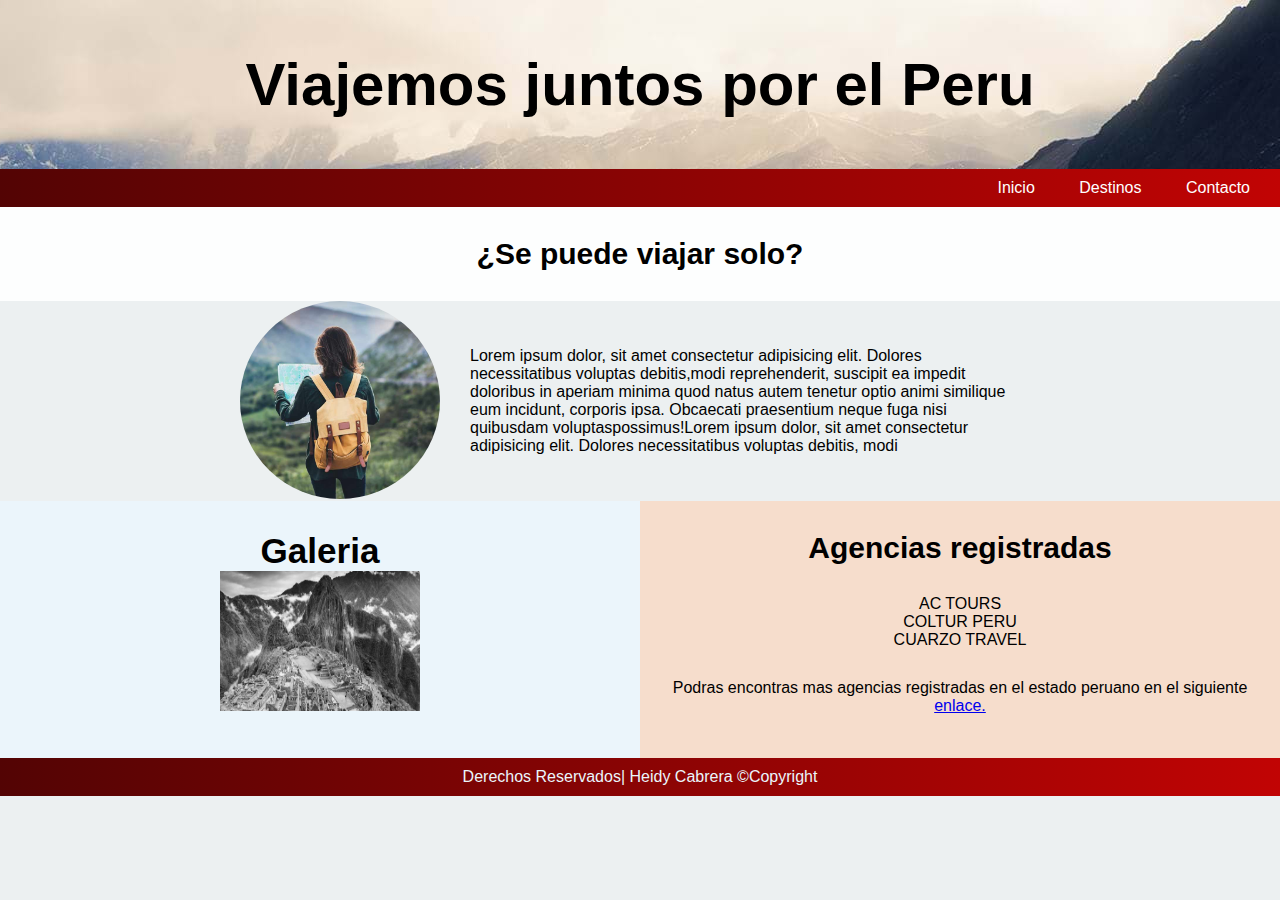
<file: Index.html>
<!DOCTYPE html>
<html lang="en">
<!--Lenguaje de la pagina-->

<head>
    <meta charset="UTF-8">
    <meta http-equiv="X-UA-Compatible" content="IE=edge">
    <meta name="viewport" content="width=device-width, initial-scale=1.0">
    <title>Viajemos</title>
    <!--Link para CSS-->
    <link rel="stylesheet" href="Estilo/Estilos.css">
    <!--Logo de cabecera-->
    <link rel="shortcut icon" href="Mult/lupa.png" type="image/x-icon">
    <!--fuente de tipografia-->
    <enlace rel="preconectar" href="https://fonts.googleapis.com">
        <enlace rel="preconectar" href="https://fonts.gstatic.com" crossorigin>
            <enlace href="https: //fonts.googleapis.com/css2? family= Signika+Negativo:wght@300 & display=swap"
                rel="stylesheet">
</head>

<body>
    <div class="padre">
        
       <h1 class="cabecera">Viajemos juntos por el Peru</h1>

        <nav class="menu">
            <ul>
                <!--Enlace Relativo-->
                <li><a href="Index.html">Inicio</a> </li>
                <li><a href="#">Destinos</a>
                    <ul class="submenu">
                        <li><a href="Paginas/Costa.html">Costa</a> </li>
                        <li><a href="Paginas/Sierra.html">Sierra</a> </li>
                        <li><a href="Paginas/Selva.html">Selva</a> </li>
                    </ul>
                </li>
                <li><a href="Paginas/Contacto.html">Contacto</a></li>
            </ul>
        </nav>

        <section class="nosotros">
            <h3>¿Se puede viajar solo?</h3>
            <div class="info">
                <img src="Mult/solo.png" class="info_img">
                <p>Lorem ipsum dolor, sit amet consectetur adipisicing elit. Dolores necessitatibus voluptas
                    debitis,modi reprehenderit, suscipit ea impedit doloribus in aperiam minima quod natus autem tenetur
                    optio animi similique eum incidunt, corporis ipsa. Obcaecati praesentium neque fuga nisi quibusdam
                    voluptaspossimus!Lorem ipsum dolor, sit amet consectetur adipisicing elit. Dolores necessitatibus
                    voluptas debitis, modi
                </p>
            </div>
        </section>

        <div class="galeria"> 
            <h3>Galeria</h3>
            <img src="Mult/cusco.png">
        </div>

        <div class="agencias">
            <h3>Agencias registradas</h3>
            <div class="agencias_lista">
                <ul class="lista">
                    <li>AC TOURS</li>
                    <li>COLTUR PERU</li>
                    <li>CUARZO TRAVEL</li>
                </ul>
                <p class="lista__p">Podras encontras mas agencias registradas en el estado peruano en el
                    siguiente <a
                        href="https://www.mincetur.gob.pe/wp-content/uploads/documentos/turismo/funciones_y_normatividad/normatividad/prestadores_servicios_turisticos/RELACION_OFICIAL_AGVT_CHINAS_AL24092015.pdf"
                        target="_blank">enlace.</a></p>
            </div>
        </div>

        <footer class="footer">
            <div>
                Derechos Reservados| Heidy Cabrera ©Copyright
            </div>
        </footer>
    </div>
</body>

</html>
</file>
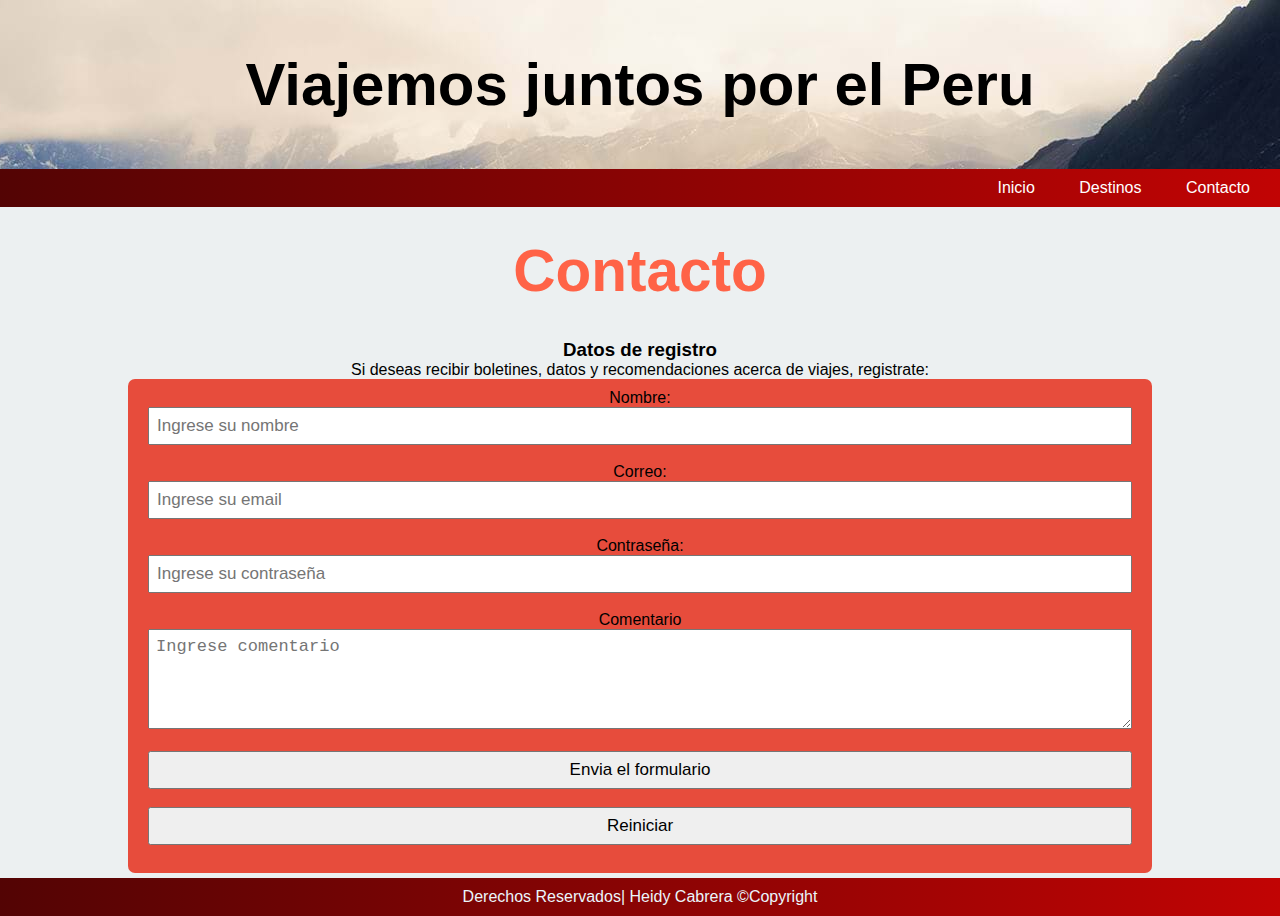
<file: Paginas/Contacto.html>
<!DOCTYPE html>
<html lang="en">

<head>
    <meta charset="UTF-8">
    <meta http-equiv="X-UA-Compatible" content="IE=edge">
    <meta name="viewport" content="width=device-width, initial-scale=1.0">

    <!--Link para el Logo-->
    <link rel="shortcut icon" href="../Mult/lupa.png" type="image/x-icon">
    <!--Link de CSS-->
    <link rel="stylesheet" href="../Estilo/Estilos.css">

    <title>Viajemos</title>
</head>

<body>

    <h1 class="cabecera">Viajemos juntos por el Peru</h1>

    <nav class="menu">
        <ul>
            <li><a href="../Index.html">Inicio</a> </li>
            <li><a href="#">Destinos</a>
                <ul class="submenu">
                    <li><a href="Costa.html">Costa</a> </li>
                    <li><a href="Sierra.html">Sierra</a> </li>
                    <li><a href="Selva.html">Selva</a> </li>
                </ul>
            </li>
            <li><a href="Contacto.html">Contacto</a> </li>
        </ul>
    </nav>

    <div class="subtitulo">
        <h3>Contacto</h3>
    </div>

    <div class="contac">
        <div class="contac__titulo">
            <h3>Datos de registro</h3>
        </div>
        <div class="contac__p">
            <p>Si deseas recibir boletines, datos y recomendaciones acerca de viajes, registrate: </p>
        </div>

        <div>
            <form class="formulario">
                <!--Formulario-->
                <!--Datos de resgitro-->
                <label for="nombre">Nombre:</label>
                <input type="text" placeholder="Ingrese su nombre" name="nombre ">

                <br>

                <label for="correo">Correo:</label>
                <input type="email" placeholder="Ingrese su email" name="correo">

                <br>

                <label for="contraseña">Contraseña:</label>
                <input type="password" placeholder="Ingrese su contraseña" name="contraseña">

                <br>
                <label for="Comentario">Comentario</label>
                <textarea name="mensaje" placeholder="Ingrese comentario"></textarea>


                <!--
                <br>
                <label for="">Ingrese su genero</label>
                <input type="radio" value="fem" name="genero">Femenino
                <input type="radio" value="mas" name="genero">Masculino
                <input type="radio" value="pnd" name="genero">Prefiero no decirlo

                <br>

                <input type="checkbox" value="1"> Acepta los terminos y condiciones
                <input type="checkbox" value="2"> Acepta envio de email

                <br>
                 Botones -->
                <!-- Boton enviar -->
                <input type="submit" value="Envia el formulario">
                <!-- Boton resetear -->
                <input type="reset" value="Reiniciar">
                <!-- Boton que no hace nada, pero sirve para Js -->
                <!--<input type="button" value="No sirve_JS">-->


            </form>
        </div>
    </div>

    <!--<div class="contac__img">
        <img src="../Mult/Mochila_contacto.png" alt="">
    </div>
-->

    <footer class="footer">
        <div>
            Derechos Reservados| Heidy Cabrera ©Copyright
        </div>
    </footer>

</body>

</html>
</file>
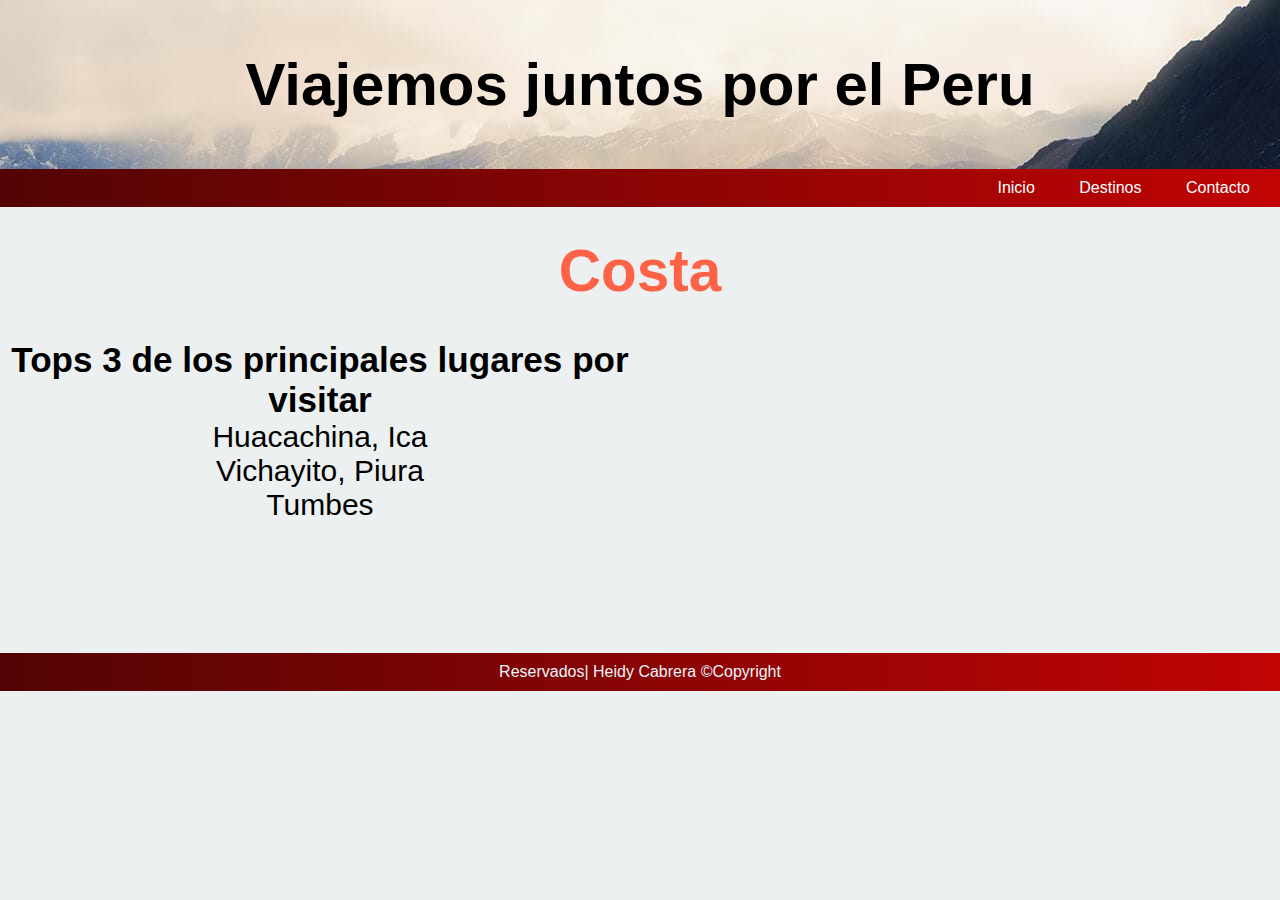
<file: Paginas/Costa.html>
<!DOCTYPE html>
<html lang="en">

<head>
    <meta charset="UTF-8">
    <meta http-equiv="X-UA-Compatible" content="IE=edge">
    <meta name="viewport" content="width=device-width, initial-scale=1.0">

    <link rel="shortcut icon" href="../Mult/lupa.png" type="image/x-icon">

    <!--Link de CSS-->
    <link rel="stylesheet" href="../Estilo/Estilos.css">

    <title>Viajemos</title>
</head>

<body>
    <div class="padrecuatro">

    <h1 class="cabecera">Viajemos juntos por el Peru</h1>

    <nav class="menu">
        <ul>
            <li><a href="../Index.html">Inicio</a> </li>
            <li><a href="#">Destinos</a>
                <ul class="submenu">
                    <li><a href="Costa.html">Costa</a> </li>
                    <li><a href="Sierra.html">Sierra</a> </li>
                    <li><a href="Selva.html">Selva</a> </li>
                </ul>
            </li>
            <li><a href="Contacto.html">Contacto</a> </li>
        </ul>
    </nav>

    <div class="subtitulo">
        <h3>Costa</h3>
    </div>

    <!--Lista Ordenado-->
    <div class="costa__contenido">
        <h3 class="">Tops 3 de los principales lugares por visitar</h3>
        <ol>
            <li>Huacachina, Ica</li>
            <li>Vichayito, Piura</li>
            <li>Tumbes</li>
        </ol>
    </div>

    <div class="video">
        <iframe width="560" height="315" src="https://www.youtube.com/embed/5fHWSl2ErKM" title="YouTube video player"
            frameborder="0"
            allow="accelerometer; autoplay; clipboard-write; encrypted-media; gyroscope; picture-in-picture"
            allowfullscreen></iframe>
    </div>

    <footer class="footer">
        <div>Reservados| Heidy Cabrera ©Copyright</div>
    </footer>

</div>
</body>

</html>
</file>
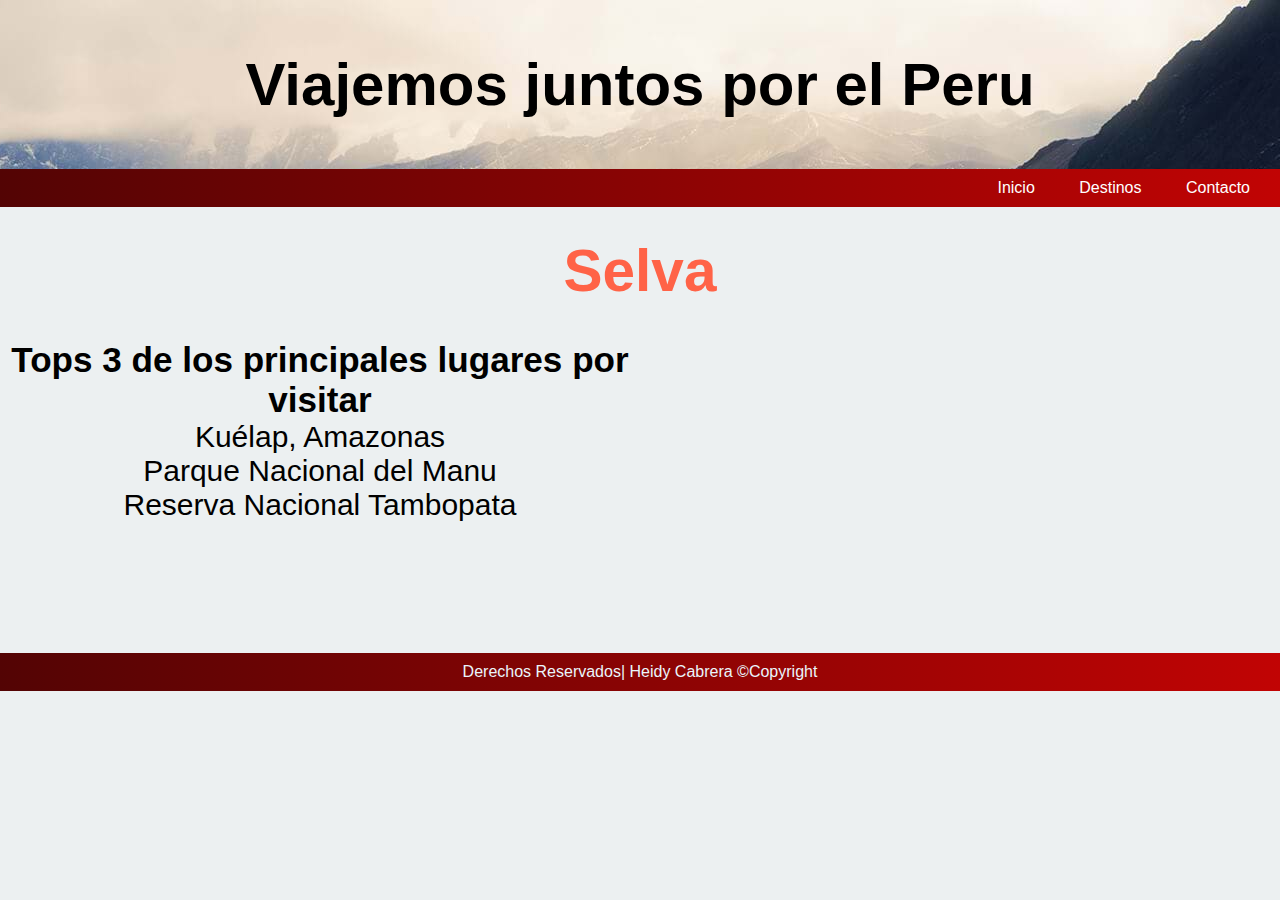
<file: Paginas/Selva.html>
<!DOCTYPE html>
<html lang="en">

<head>
    <meta charset="UTF-8">
    <meta http-equiv="X-UA-Compatible" content="IE=edge">
    <meta name="viewport" content="width=device-width, initial-scale=1.0">
    <!--Link para el Logo-->
    <link rel="shortcut icon" href="../Mult/lupa.png" type="image/x-icon">
    <!--Link de CSS-->
    <link rel="stylesheet" href="../Estilo/Estilos.css">

    <title>Viajemos</title>
</head>

<body>
    <div class="padretres">

    <h1 class="cabecera">Viajemos juntos por el Peru</h1>


    <nav class="menu">
        <ul>
            <li><a href="../Index.html">Inicio</a> </li>
            <li><a href="#">Destinos</a>
                <ul class="submenu">
                    <li><a href="Costa.html">Costa</a> </li>
                    <li><a href="Sierra.html">Sierra</a> </li>
                    <li><a href="Selva.html">Selva</a> </li>
                </ul>
            </li>
            <li><a href="Contacto.html">Contacto</a> </li>
        </ul>
    </nav>

    <div class="subtitulo">
        <h3>Selva</h3>
    </div>

    <!--Lista Ordenado-->
    <div class="selva__contenido">
        <h3>Tops 3 de los principales lugares por visitar</h3>
        <ol>
            <li>Kuélap, Amazonas</li>
            <li>Parque Nacional del Manu</li>
            <li>Reserva Nacional Tambopata</li>
        </ol>
    </div>

    <div class="video">
    <iframe width="560" height="315" src="https://www.youtube.com/embed/TYW1menNWXA" title="YouTube video player"
        frameborder="0" allow="accelerometer; autoplay; clipboard-write; encrypted-media; gyroscope; picture-in-picture"
        allowfullscreen></iframe>
    </div>


    <footer class="footer">
        <div>
            Derechos Reservados| Heidy Cabrera ©Copyright
        </div>
    </footer>
</div>
</body>

</html>
</file>
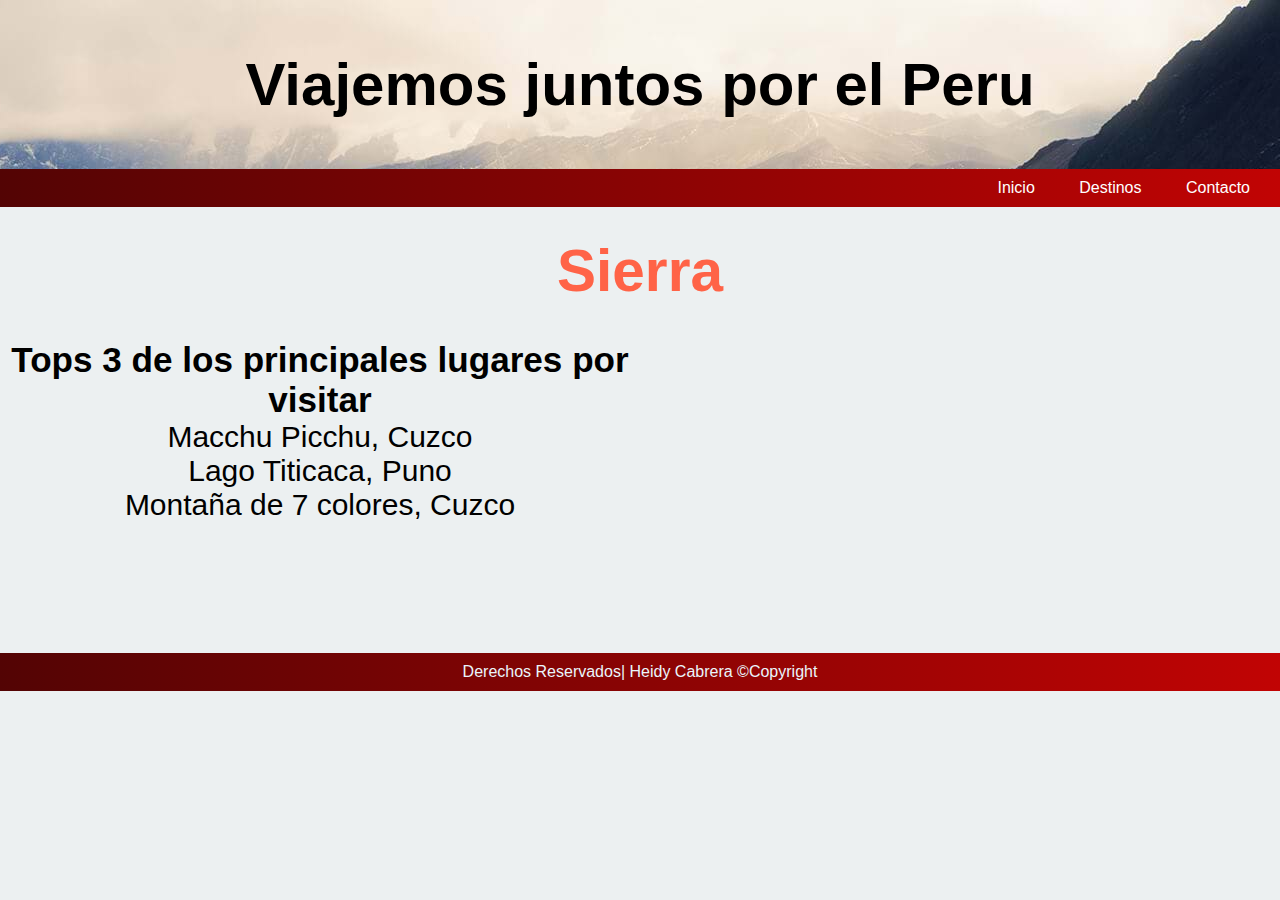
<file: Paginas/Sierra.html>
<!DOCTYPE html>
<html lang="en">

<head>
    <meta charset="UTF-8">
    <meta http-equiv="X-UA-Compatible" content="IE=edge">
    <meta name="viewport" content="width=device-width, initial-scale=1.0">
    <!--Link para logo-->
    <link rel="shortcut icon" href="../Mult/Avion_logo.ico" type="image/x-icon">
    <!--Link para CSS-->
    <link rel="stylesheet" href="../Estilo/Estilos.css">

    <title>Viajemos</title>
</head>

<body>
    <div class="padredos"> 
    <h1 class="cabecera">Viajemos juntos por el Peru</h1>

    <nav class="menu">
        <ul>
            <li><a href="../Index.html">Inicio</a></li>
            <li><a href="#">Destinos</a>
                <ul class="submenu">
                    <li><a href="Costa.html">Costa</a></li>
                    <li><a href="Sierra.html">Sierra</a></li>
                    <li><a href="Selva.html">Selva</a></li>
                </ul>
            </li>
            <li><a href="Contacto.html">Contacto</a> </li>
        </ul>
    </nav>

    <div class="subtitulo">
        <h3>Sierra</h3>
    </div>

    <!--Lista Ordenado-->

    <div class="sierra__contenido">
    <h3>Tops 3 de los principales lugares por visitar</h3>
    <ol>
        <li>Macchu Picchu, Cuzco</li>
        <li>Lago Titicaca, Puno</li>
        <li>Montaña de 7 colores, Cuzco</li>
    </ol>
    </div>

    <div class="video">
    <iframe width="560" height="315" src="https://www.youtube.com/embed/wgD7J_JVhK8" title="YouTube video player"
        frameborder="0" allow="accelerometer; autoplay; clipboard-write; encrypted-media; gyroscope; picture-in-picture"
        allowfullscreen></iframe>
    </div>
    <footer class="footer">
        <div>
            Derechos Reservados| Heidy Cabrera ©Copyright
        </div>
    </footer>
</div>
</body>

</html>
</file>
<file: Estilo/Estilos.css>
* {
    padding: 0%;
    margin: 0%;
    box-sizing: border-box;
}

html {
    font-size: 62, 5%;
    /*funciona como una unidad de medidad para el formato de la lestras y se asignan: 2rem, 3 rem, .. */
}

body {
    font-family: 'Signika Negative', sans-serif;
    background-color: #ECF0F1;
}

/*-----Cabecera-----------*/
.cabecera{
    background-image: url(../Mult/portada.png);
    background-position: top;
    padding: 50px 10px;
    width: 100%;
    color: black;
    text-align: center;
    font-size: 60px;
    grid-area: titulo;
}


.menu {
    background-image: linear-gradient(to right, #530404,#c10404);
    width: 100%;
    text-align: right;
    padding: 0px 10px;
    grid-area: nav;
}

.menu li {
    display: inline-block;
    position: relative;
    color: black;
    list-style-type: none;
    /*Oculta la sublista*/
    padding: 10px;
    padding-left: 20px;
    padding-right: 20px;
}

.menu li a {
    text-decoration: none;
    /*Oculta las lineas de la lista*/
    color: white;
}

.submenu {
    display: none;
    /* para que se oculte la sublista*/
    position: absolute;
}

.submenu li {
    display: block;
    /* Para que se comporte como un elemto de bloque*/
    background-image: linear-gradient(to right, #530404,#c10404);
}

.menu li:hover {
    background-color: black;
}

.menu li:hover .submenu {
    display: block;
    /* Brinda el bloque para el sublistado*/
}

.subtitulo {
    color: tomato;
    padding: 30px;
    display: block;
    text-align: center;
    font-size: 50px;
    width: 100%;

}

/*-------------INDEX------------------------------*/
.nosotros{
    grid-area: nosotros;
}
.nosotros h3{
    text-align: center;
    font-size: 30px;
    padding: 30px;
    background-color: #FDFEFE;
}


.info {
    display: flex;
    justify-content: center;
    align-items: center;
    padding: 0 50px;

}

.info_img {
    /* margin-top: 10px;*/
    width: 200px;
    /*ancho*/
    height: 200px;
    /*alto*/
    border-radius: 50%;
    /*Aplica bordes a la img*/
    object-fit: cover;
    /*Centrar la img*/
    /*display: flex;*/
    padding-bottom: 2px;
    animation-name: un_efecto;
    animation-duration: 2s;
    animation-iteration-count: infinite;
    animation-timing-function: linear;
}

@keyframes un_efecto{
    0%{transform: translateX(18px);}
    25%{transform: translateX(15px);}
    50%{transform: translateX(18px);}
    100%{transform: translateX(0px);}
}

.info p {
    padding: 0 30px;
    width: 600px;
}

/*-------Lista de agencias-----*/
.agencias{
background-color: #F6DDCC ;
grid-area: agencias;
}
.agencias h3 {
    text-align: center;
    font-size: 30px;
    padding: 30px;
    
}

.agencias__lista {
    display: flex;
    text-align: center;
}

.agencias_lista li {
    text-align: center;
    list-style-type: none;
}

.lista__p {
    text-align: center;
    padding: 30px;
}

/*Galeria*/
.galeria{
    background-color: #EBF5FB  ;
    text-align: center;
    font-size: 30px;
    padding: 30px;
    grid-area: galeria;
}
.galeria img{
    width: 200px;
    height: 150px;
    padding-bottom: 10px; 
    filter: grayscale(100%);
    transition: all 1s;
}

.galeria img:hover {
    filter:none;
    transform: rotatey(100deg);
}

/*-----------COSTA----------------*/
.costa__contenido {
    text-align: center;
    padding: 1%;
    font-size: 30px;
    grid-area: costa;
}
.costa__contenido li{
    list-style-type: none;
}

/*-----------SIERRA--------------*/
.sierra__contenido {
    text-align: center;
    padding: 1%;
    font-size: 30px;
    grid-area: sierra;
}

.sierra__contenido li {
    list-style-type: none;
    /*Oculta la sublista*/

}

/*--------------SELVA----------------*/
.selva__contenido {
    text-align: center;
    padding: 1%;
    font-size: 30px;
    grid-area: selva;
}
.selva__contenido li{
    list-style-type: none;
}

/*-----------CONTACTO---------*/
.contac {
    padding: 5px 10%;
    text-align: center;


}

.formulario {
    margin: auto;
    background-attachment: fixed;
    background-color: #E74C3C;
    box-sizing: border-box;
    border-radius: 7px;
    text-align: center;
    padding: 10px 20px;
}

input,
textarea {
    width: 100%;
    margin-bottom: 18px;
    padding: 7px;
    box-sizing: border-box;
    font-size: 17px;
}

textarea {
    min-height: 100px;
    min-width: 200px;
}

.contac__img {
    margin-top: 10px;
    width: 50px;
    /*ancho*/
    height: 50px;
    /*alto*/
    border-radius: 80%;
    /*Aplica bordes a la img*/
    object-fit: cover;
    /*Centrar la img*/
    display: flex;
}

/*------------FOOTER---------*/
.footer {
   /* margin-top: 40px;*/
    background-image: linear-gradient(to right, #530404,#c10404);
    padding: 10px;
    color: #EBF5FB;
    text-align: center;
    bottom: 0;
    width: 100%;
    grid-area:footer;
}

/*-----Grid INDEX------------*/
.padre {
    display: grid;
    grid-template-columns: 2fr 2fr 2fr 2fr;
    grid-template-rows: 0.1fr 0.05fr 1fr 0.5fr 0.1fr;
    grid-template-areas: 
    "titulo titulo titulo titulo"
    "nav nav nav nav"
    "nosotros nosotros nosotros nosotros"
    "galeria galeria agencias agencias"
    "footer footer footer footer"
    ;
}

/*-----Grid SIERRA------------*/
.padredos{
    display: grid;
    grid-template-columns: 2fr 2fr 2fr 2fr;
    grid-template-rows: 0.1fr 0.05fr 0.5fr 0.5fr 0.1fr;
    grid-template-areas: 
    "titulo titulo titulo titulo"
    "nav nav nav nav"
    "subtitulo subtitulo subtitulo subtitulo"
    "sierra sierra video video"
    "footer footer footer footer"
    ;
}
.cabecera{
    grid-area: titulo;
}
.menu{
    grid-area: nav;
}

.footer{
    grid-area:footer;
}
.subtitulo{
    grid-area: subtitulo;
}
.sierra__contenido{
    grid-area: sierra;
}
.video{
    grid-area: video;
}
/*-----Grid SELVA------------*/
.padretres{
    display: grid;
    grid-template-columns: 2fr 2fr 2fr 2fr;
    grid-template-rows: 0.1fr 0.05fr 0.5fr 0.5fr 0.1fr;
    grid-template-areas: 
    "titulo titulo titulo titulo"
    "nav nav nav nav"
    "subtitulo subtitulo subtitulo subtitulo"
    "selva selva video video"
    "footer footer footer footer"
    ;
}
.cabecera{
    grid-area: titulo;
}
.menu{
    grid-area: nav;
}

.footer{
    grid-area:footer;
}
.subtitulo{
    grid-area: subtitulo;
}
.selva__contenido{
    grid-area: selva;
}
.video{
    grid-area: video;
}
/*-----Grid COSTA------------*/
.padrecuatro{
    display: grid;
    grid-template-columns: 2fr 2fr 2fr 2fr;
    grid-template-rows: 0.1fr 0.05fr 0.5fr 0.5fr 0.1fr;
    grid-template-areas: 
    "titulo titulo titulo titulo"
    "nav nav nav nav"
    "subtitulo subtitulo subtitulo subtitulo"
    "costa costa video video"
    "footer footer footer footer"
    ;
}
.cabecera{
    grid-area: titulo;
}
.menu{
    grid-area: nav;
}

.footer{
    grid-area:footer;
}
.subtitulo{
    grid-area: subtitulo;
}
.costa__contenido{
    grid-area: costa;
}
.video{
    grid-area: video;
}

@media screen and (max-width:500px) {
    
    .padre{
        grid-template-columns: 1fr;
        grid-template-rows: (6, 1fr);
        grid-template-areas: 
        "titulo"
        "nav"
        "nosotros"
        "galeria"
        "agencias"
        "footer";
    }
    .padredos{
        grid-template-columns: 1fr;
        grid-template-rows: (6, 1fr);
        grid-template-areas: 
        "titulo"
        "nav"
        "subtitulo"
        "sierra"
        "video"
        "footer";
    }
    .padretres{
        grid-template-columns: 1fr;
        grid-template-rows: (6, 1fr);
        grid-template-areas: 
        "titulo"
        "nav"
        "subtitulo"
        "selva"
        "video"
        "footer";

    }
    .padrecuatro{
        grid-template-columns: 1fr;
        grid-template-rows: (6, 1fr);
        grid-template-areas: 
        "titulo"
        "nav"
        "subtitulo"
        "costa"
        "video"
        "footer";

    }
}
</file>
